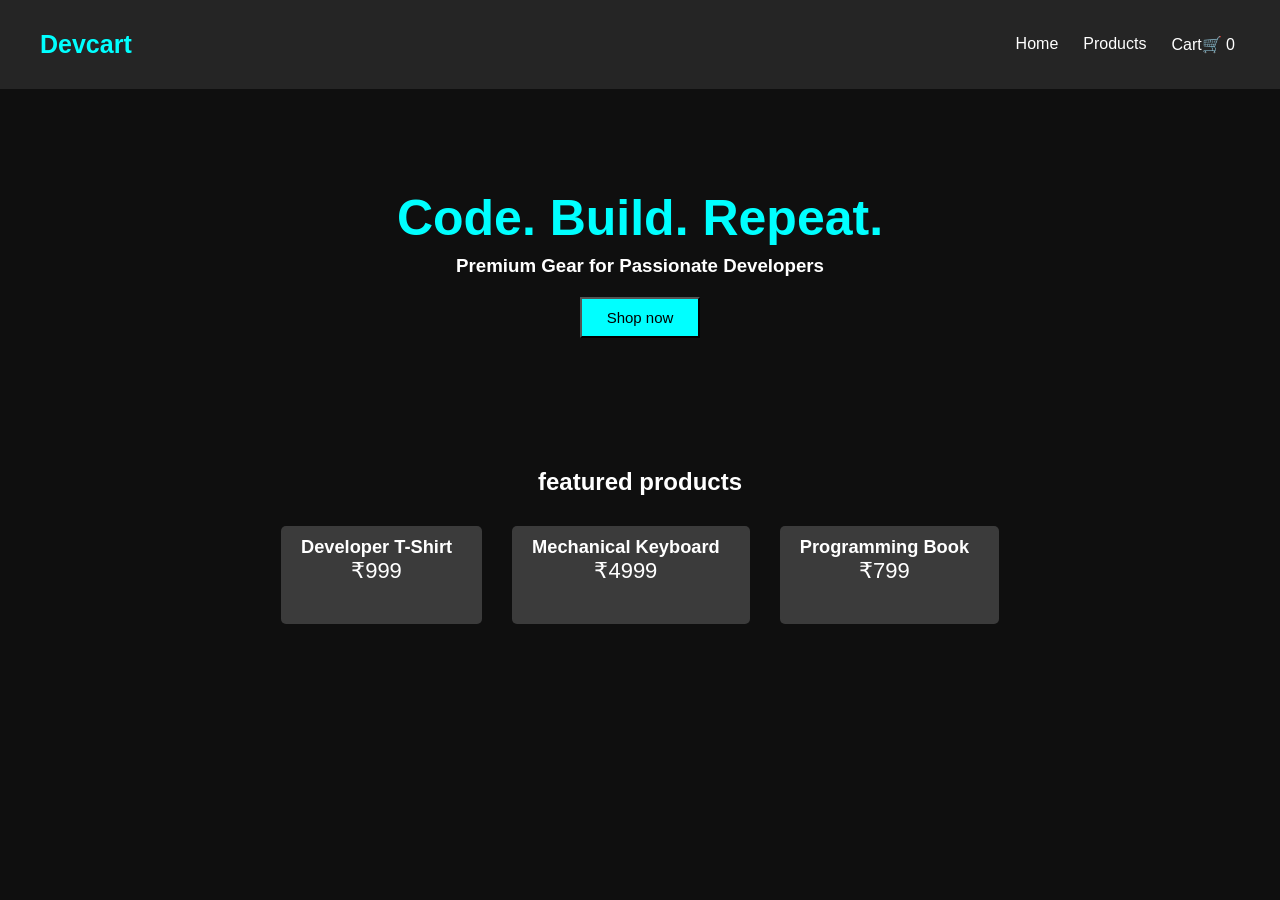
<file: index.html>
<!DOCTYPE html>
<html lang="en">
<head>
    <meta charset="UTF-8">
    <meta name="viewport" content="width=device-width, initial-scale=1.0">
    <link rel = "stylesheet" href="style.css">
    <link rel="stylesheet" href="https://cdnjs.cloudflare.com/ajax/libs/font-awesome/4.7.0/css/font-awesome.min.css">
    <title>devcart</title>
</head>
<body>
        <nav class="navbar">
            <div class="logo">Devcart</div> 
           <ul class="top-links">
            <li><a href = "index.html">Home</a></li>
            <li><a href = "products.html">Products</a></li>
            <li><a href = "#">Cart🛒
                <span id ="cart-count">0</span>
            </a></li>
           </ul>
        </nav>

        <div class="home">
        <div class="first">
         <h1>Code. Build. Repeat.</h1>
        </div>
        <div class="second">
            <h3>Premium Gear for Passionate Developers</h3>
        </div>
      <button class = "shop-btn">Shop now</button>
        </div>
        <!--featured produt-->
        <section class="featured">
            <h1>featured products</h1>
        </section>
        <div class="product-container">
        <div class="product-card">
            <h5>Developer T-Shirt</h5>
            <p>₹999</p>
        </div>
        <div class="product-card">
            <h5>Mechanical Keyboard</h5>
            <p>₹4999</p>
        </div>
        <div class="product-card">
            <h5>Programming Book</h5>
            <p>₹799</p>
        </div>
        </div>
    </div>
        <script src="script.js"></script>

</body>
</html>
</file>
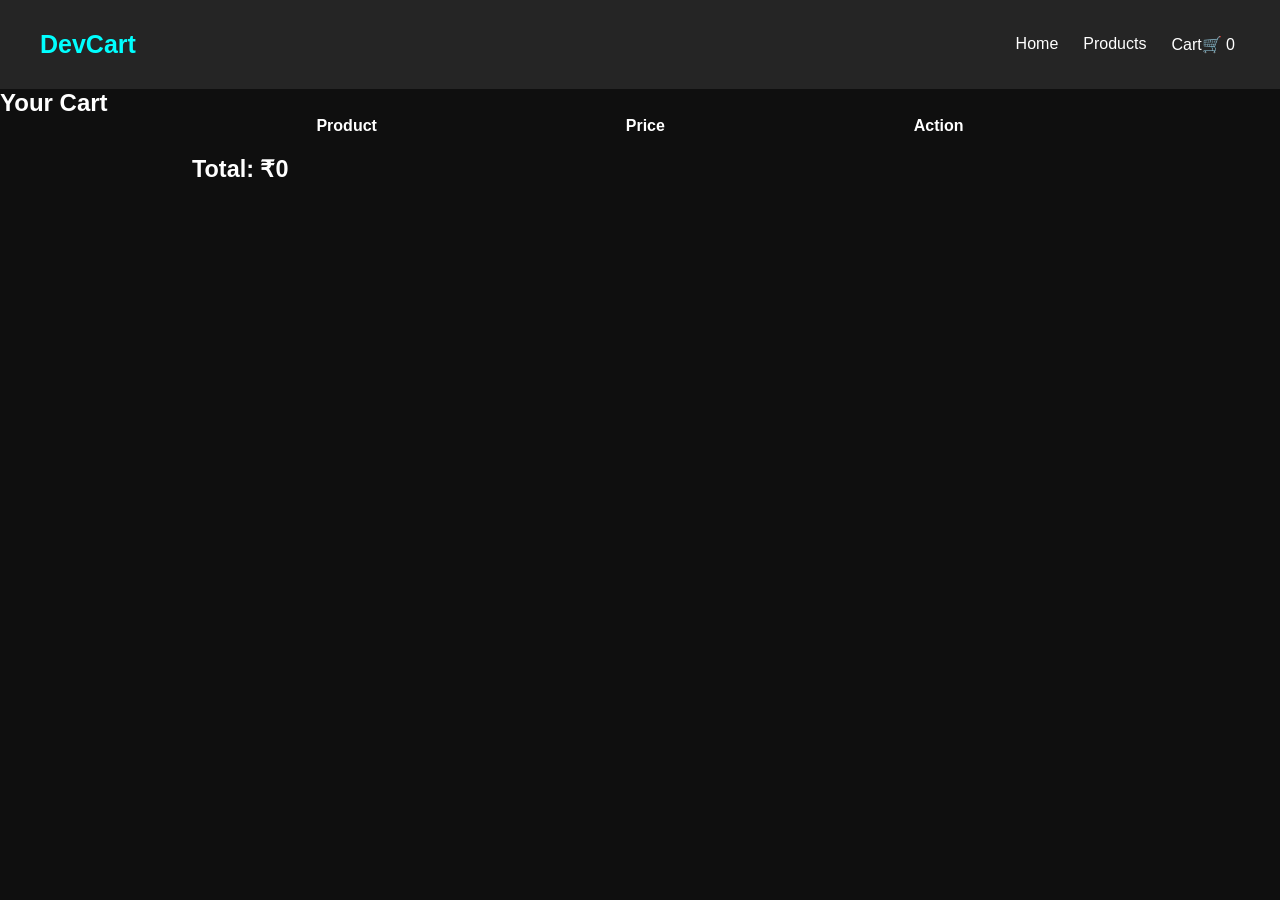
<file: cart.html>
<!DOCTYPE html>
<html lang="en">
<head>
    <meta charset="UTF-8">
    <meta name="viewport" content="width=device-width, initial-scale=1.0">
    <link rel ="stylesheet" href = "style.css">
    <title>Document</title>
</head>
<body>
    <nav class = "navbar">
        <div class = "logo">DevCart</div>
        <ul class ="top-links">
           <li> <a href = "index.html">Home</a></li>
           <li><a href = "products.html">Products</a></li>
            <li><a href = "cart.html">Cart🛒
                <span id ="cart-count">0</span>
            </a>
        </li>
           </ul>
        </nav>
        <section class ="cart-section">
            <h2>Your Cart</h2>

        <div class="cart-container">
<div class="cart-header">
<span>Product</span>
<span>Price</span>
<span>Action</span>
</div>

<div id="cart-items"></div>
<div class="cart-total">

<h3>Total: ₹<span id="cart-total">0</span></h3>
</div>
</section>

<script src="script.js"></script>
      
</body>
</html>
</file>
<file: style.css>
* {
  margin : 0;
  padding : 0;
  box-sizing: border-box;
  font-family: sans-serif;
}
body {
    background-color: #0f0f0f;
    color: white;
}
.navbar {
display: flex;
justify-content: space-between;
padding: 10px 20px;
background-color: rgb(37, 37, 37);

}
.logo{
    font-size:25px;
    font-weight:bold;
        padding:20px;
        color:aqua;
}
.top-links{
  list-style: none;
  display: flex;
  gap: 25px;
  margin:25px;
}
.top-links a{
    text-decoration: none;
    color: white;
}
.top-links a:hover{
    color:aqua;
}
.home{
    padding:100px 30px;
    text-align: center;
}
.first{
    color:aqua;
    font-size:25px;
}
.second{
    margin-top: 8px;
}
.shop-btn{
    margin-top:20px;
    background-color:aqua;
    padding:10px 25px;
    font-size:15px;
    cursor : pointer;
}
.shop-btn:hover{
    background-color: rgba(0, 255, 255, 0.788);
}
.featured{
    margin-top:30px;
    text-align: center;
}
.product-container{
  display:flex;
  justify-content: center;
  gap:30px;
  margin-top:30px;
  
}
.product-card{
    padding:10px 30px 40px 20px;
    text-align: center;
    font-size:22px;
    border-radius: 5px;
    background-color: rgb(59, 59, 59);
}
.product-card:hover{
        transform: scale(1.05);
        box-shadow: 0 0 14px aqua;

}


.cart-items{
    background-color:#1e1e1e;
    padding:20px;
    margin: 60px;
    border-radius:10px;
    display:flex;
    justify-content: space-between;
}
.cart-container{
width:70%;
margin:auto;
}

.cart-item{
display:grid;
grid-template-columns:2fr 1fr 1fr;
padding:15px;
border-bottom:1px solid #ccc;
}

.cart-header{
font-weight:bold;
display: flex;
justify-content: space-around;
/* background:#f5f5f5; */
}

.cart-items button{
background:red;
color:white;
border:none;
padding:5px 10px;
cursor:pointer;
border-radius:5px;
}

.cart-total{
margin-top:20px;
font-size:20px;
font-weight:bold;
text-align:rigth;
}
.filters{
display:flex;
gap:10px;
margin:20px;
}

.filters input{
padding:8px;
width:200px;
}

.filters select{
padding:8px;
}
</file>
